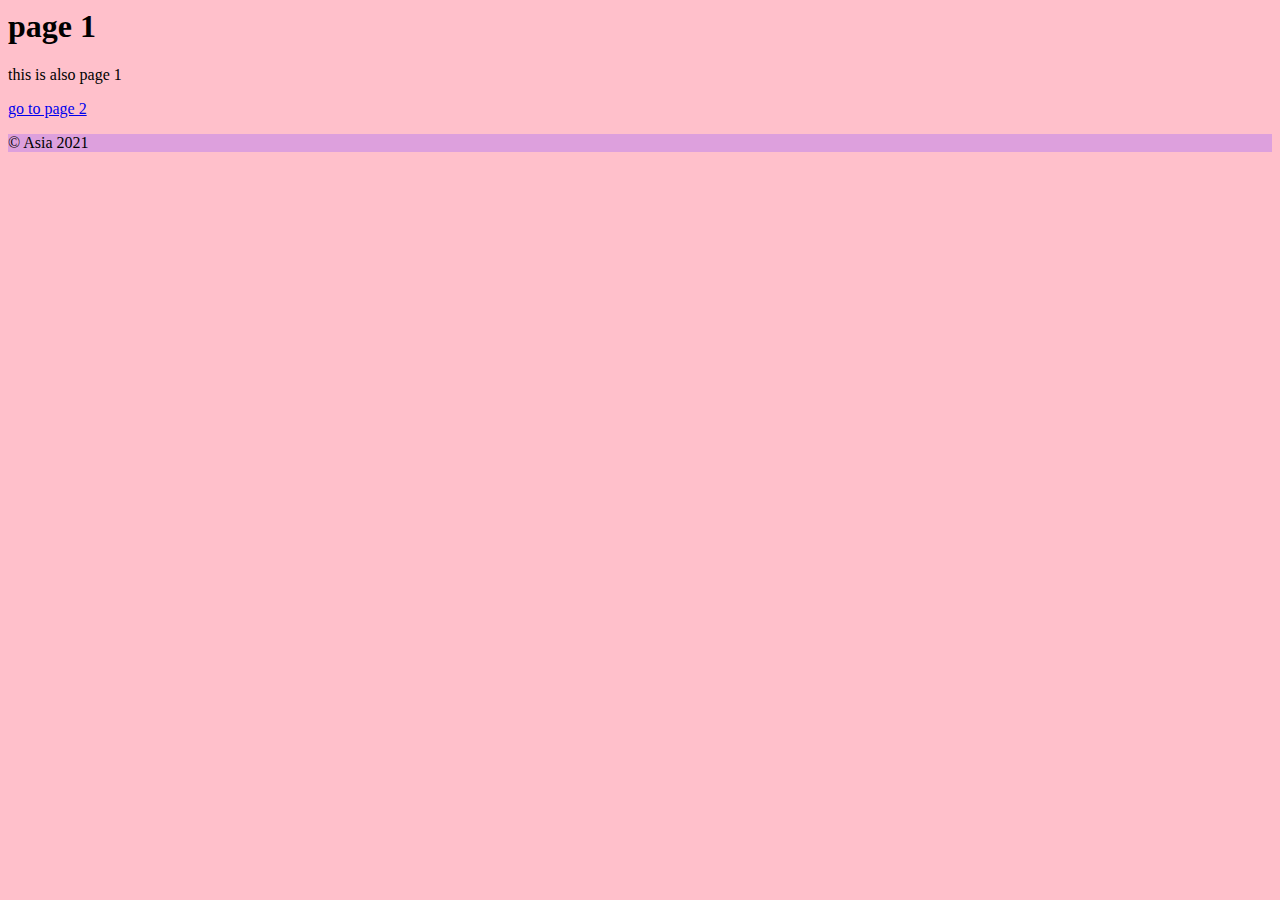
<file: index.html>
<html lang="en">

<head>
    <meta charset="UTF-8">
    <meta name="viewport" content="width=device-width, initial-scale=1.0">
    <title>Index</title>
    <a href="page2.html"></a>
    <link rel="stylesheet" href="style.css">
</head>

<body>
    <h1>page 1</h1>
    <p>this is also page 1</p>

    <a href="page2.html">go to page 2</a>
    <footer>
        <p>&copy; Asia 2021</p>
    </footer>
</body>

</html>
</file>
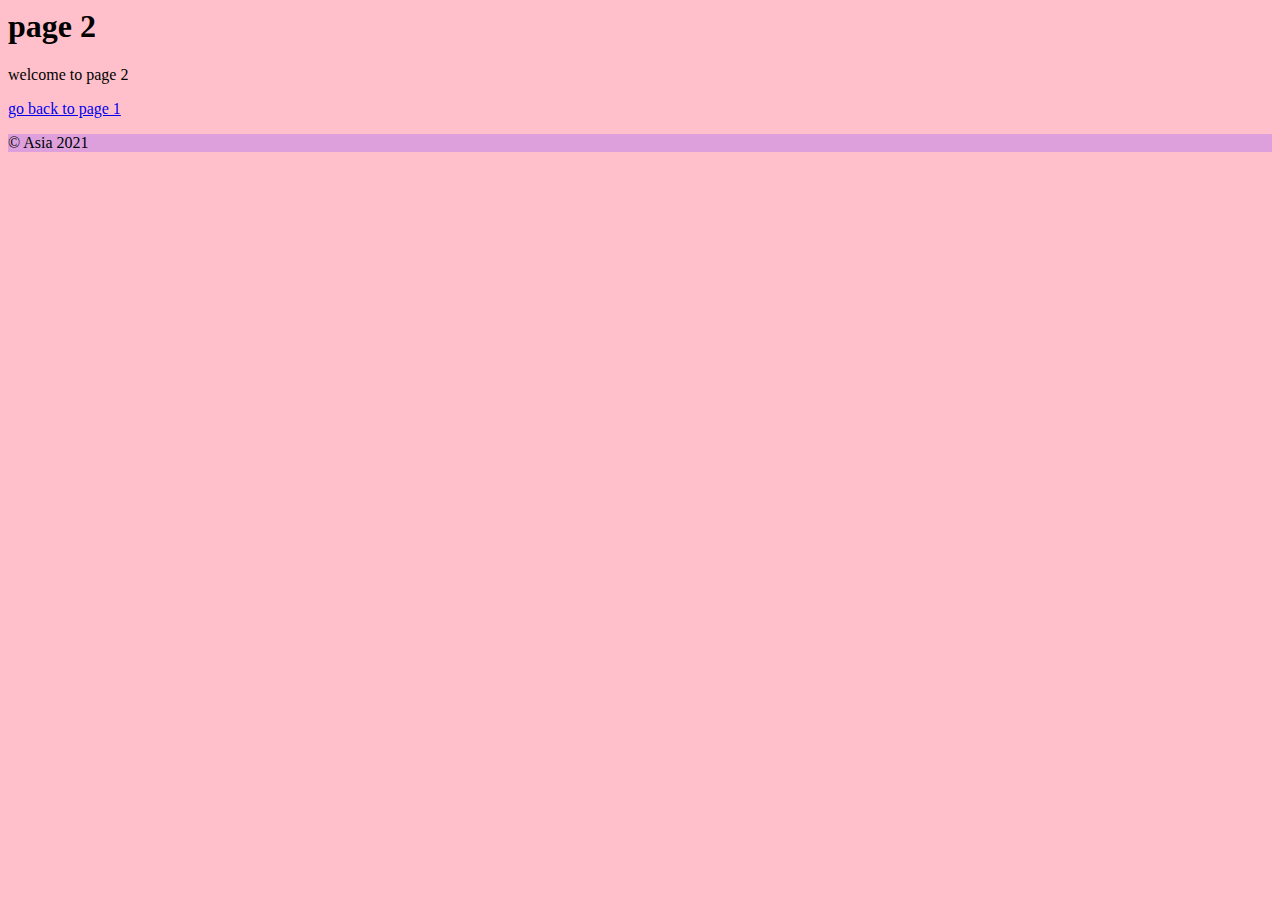
<file: page2.html>
<html lang="en">

<head>
    <meta charset="UTF-8">
    <meta name="viewport" content="width=device-width, initial-scale=1.0">
    <title>Page 2</title>
    <link rel="stylesheet" href="style.css">
</head>

<body>
    <h1>page 2</h1>
    <p>welcome to page 2</p>

    <a href="index.html">go back to page 1</a>
    <footer>
        <p>&copy; Asia 2021</p>
    </footer>


</body>

</html>
</file>
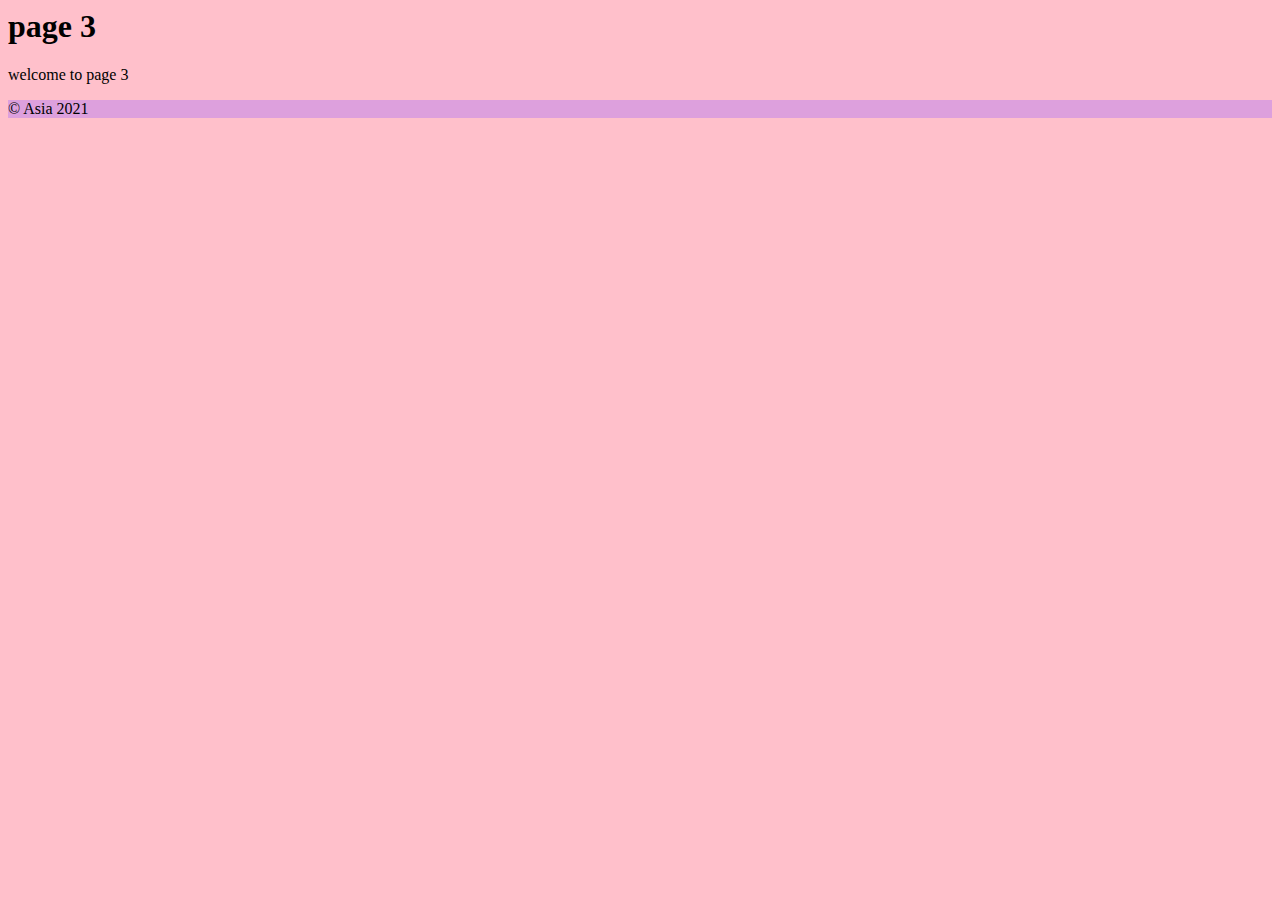
<file: page3.html>
<html lang="en">

<head>
    <meta charset="UTF-8">
    <meta name="viewport" content="width=device-width, initial-scale=1.0">
    <title>Document</title>
    <link rel="stylesheet" href="style.css">
</head>

<body>
    <h1>page 3</h1>
    <p>welcome to page 3</p>

    <footer>
        <p>&copy; Asia 2021</p>
    </footer>

</body>

</html>
</file>
<file: style.css>
body {
    background-color: pink;
}

footer {
    background-color: plum;
}
</file>
